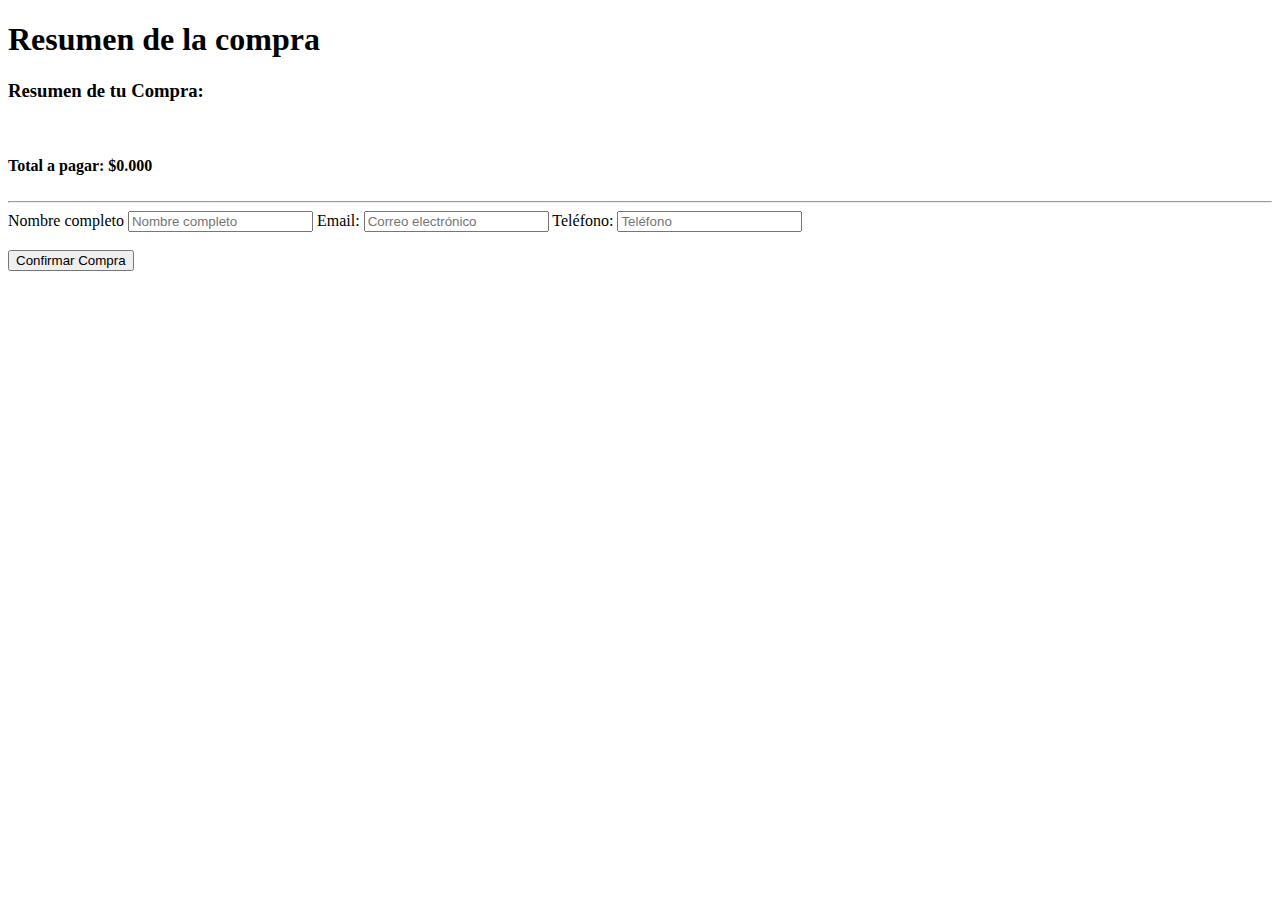
<file: compra.html>
<!DOCTYPE html>
<html lang="es">
<head>
    <meta charset="UTF-8">
    <meta name="viewport" content="width=device-width, initial-scale=1.0">
    <title>Resumen de Compra</title>
</head>
<body>

    <h1>Resumen de la compra</h1>
    <main>
        <section>
            <div id="detalle"></div>
        </section>
    </main>

    <footer></footer>

    <form id="formulario" action="https://formspree.io/f/mjkoayvw" method="POST">
        <textarea id="carritoData" name="carrito" style="display:none;"></textarea>
        <textarea id="totalCarrito" name="total" style="display:none;"></textarea>
        <br>
        <hr>
        <label>Nombre completo</label>
        <input type="text" id="nombre" name="nombre" placeholder="Nombre completo" required>
        <label>Email:</label>
        <input type="email" id="contactoEmail" name="email" placeholder="Correo electrónico" required>
        <label>Teléfono:</label>
        <input type="tel" id="telefono" name="telefono" placeholder="Teléfono">
        <br><br>
        <button type="submit" id="botonEnviar">Confirmar Compra</button>
    </form>

    <script src="./js/compra.js"></script>

</body>
</html>
</file>
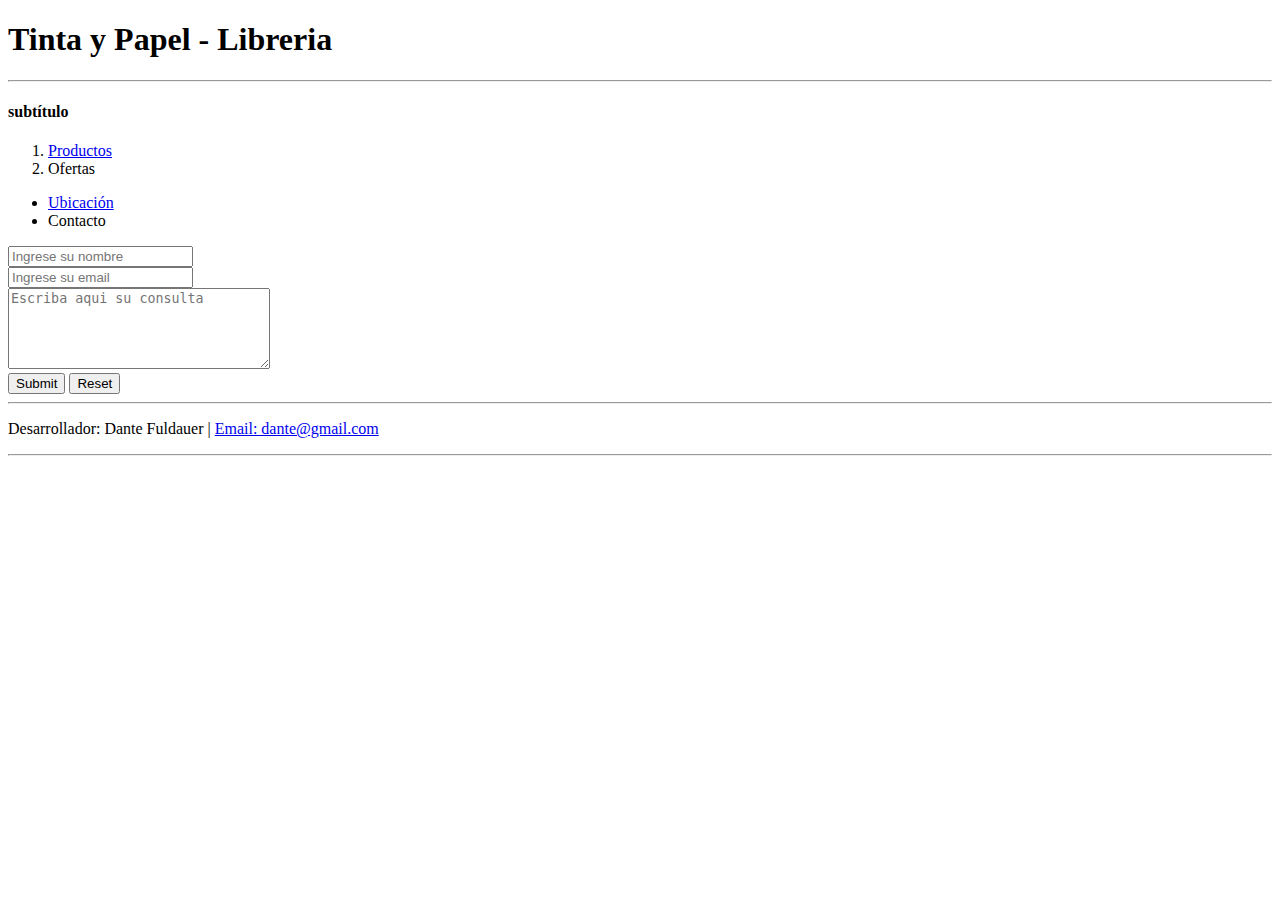
<file: contacto.html>
<!DOCTYPE html>
<html lang="en">
<head>
    <meta charset="UTF-8">
    <meta name="viewport" content="width=device-width, initial-scale=1.0">
    <title>Document</title>
</head>
<body>
    <header>
        
        <h1>Tinta y Papel - Libreria</h1>
        <hr>
        <h4>subtítulo</h4>
        
        <nav class="list">
            <ol>
                <li><a href="./productos.html">Productos</a></li>
                <li>Ofertas</li>
            </ol>
            <ul>
                <li><a href="./ubicacion.html">Ubicación</a></li>
                <li>Contacto</li>
            </ul>
    
        </nav>
    </header>

    <main>
        <form action="https://formspree.io/f/xldnrnvk" method="post">
            <input type="text" name="nombre" id="nombre" placeholder="Ingrese su nombre">
            <br>
            <input type="email" name="email" id="email" placeholder="Ingrese su email">
            <br>
            <textarea name="Consulta:" rows="5" cols="30" placeholder="Escriba aqui su consulta"></textarea>
            <br>
            <input type="submit" name="submit" id="submit" placeholder="Enviar">
            <input type="reset" name="reset" id="reset" placeholder="Restablecer">
        </form>
    </main>

    <footer>
        <hr>
        <p>Desarrollador: Dante Fuldauer | <a href="dante@gmail.com">Email: dante@gmail.com</a></p>
        <hr>
    </footer>
</body>
</html>
</file>
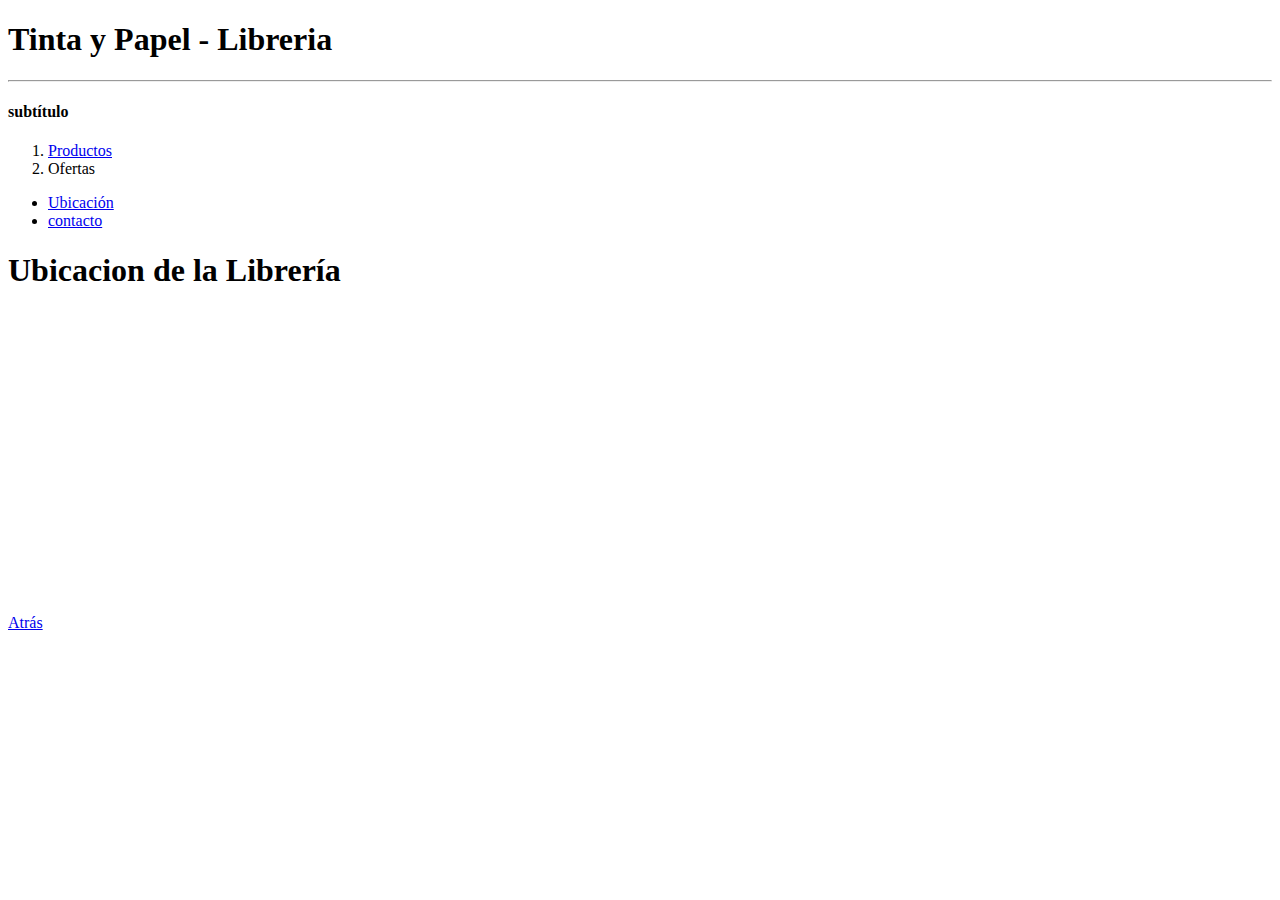
<file: ubicacion.html>
<!DOCTYPE html>
<html lang="en">
<head>
    <meta charset="UTF-8">
    <meta name="viewport" content="width=device-width, initial-scale=1.0">
    <title>Ubicacion de la Libreria</title>
</head>
<body>
    <header>
        
        <h1>Tinta y Papel - Libreria</h1>
        <hr>
        <h4>subtítulo</h4>
        
        <nav>
            <ol>
                <li><a href="./productos.html">Productos</a></li>
                <li>Ofertas</li>
            </ol>
            <ul>
                <li><a href="./ubicacion.html">Ubicación</a></li>
                <li><a href="./contacto.html">contacto</a></li>
            </ul>
    
        </nav>
    </header>

    <main>
        <h1>Ubicacion de la Librería</h1>
        <section>
            <iframe src="https://www.google.com/maps/embed?pb=!1m14!1m12!1m3!1d13140.197732225015!2d-58.46574126977538!3d-34.57761572607505!2m3!1f0!2f0!3f0!3m2!1i1024!2i768!4f13.1!5e0!3m2!1ses!2sar!4v1748631247185!5m2!1ses!2sar" width="400" height="300" style="border:0;" allowfullscreen="" loading="lazy" referrerpolicy="no-referrer-when-downgrade"></iframe>
        </section>
    </main>
    <a href="./index.html">Atrás</a>
    <footer></footer>
</body>
</html>
</file>
